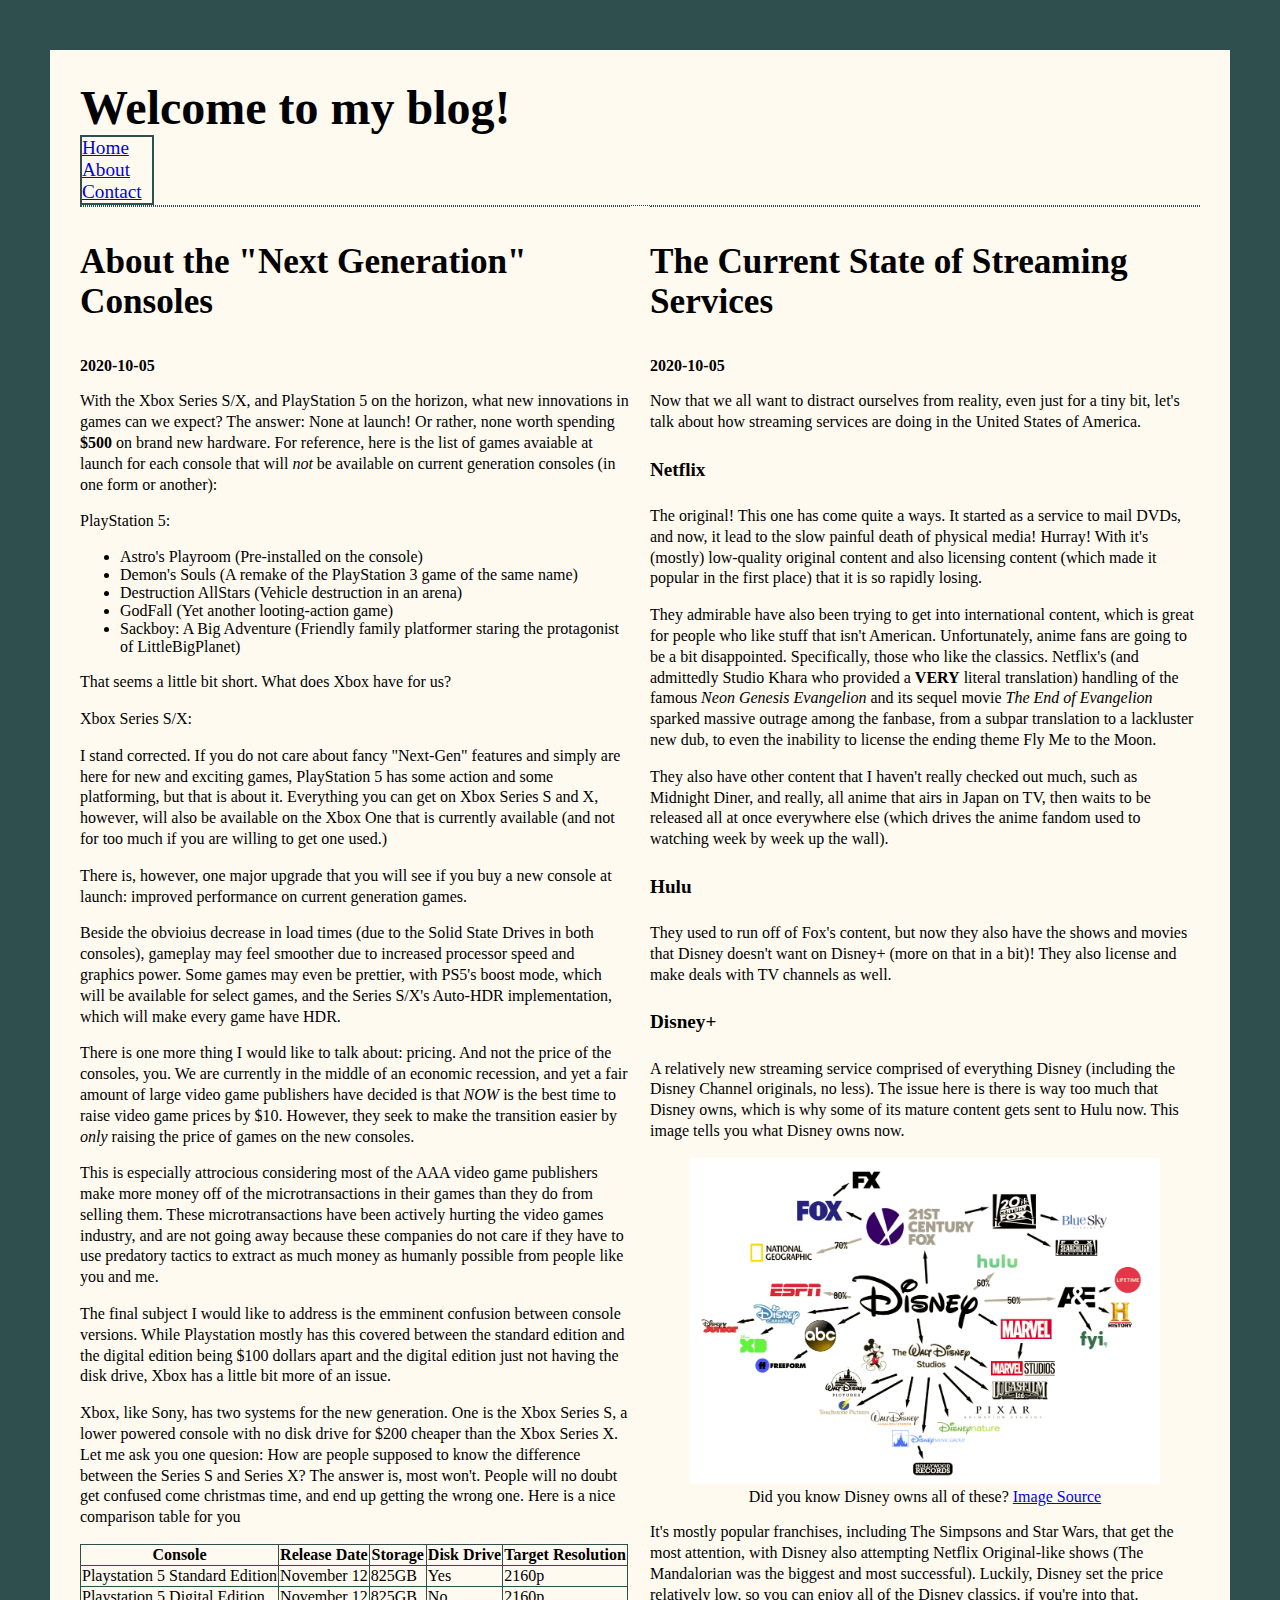
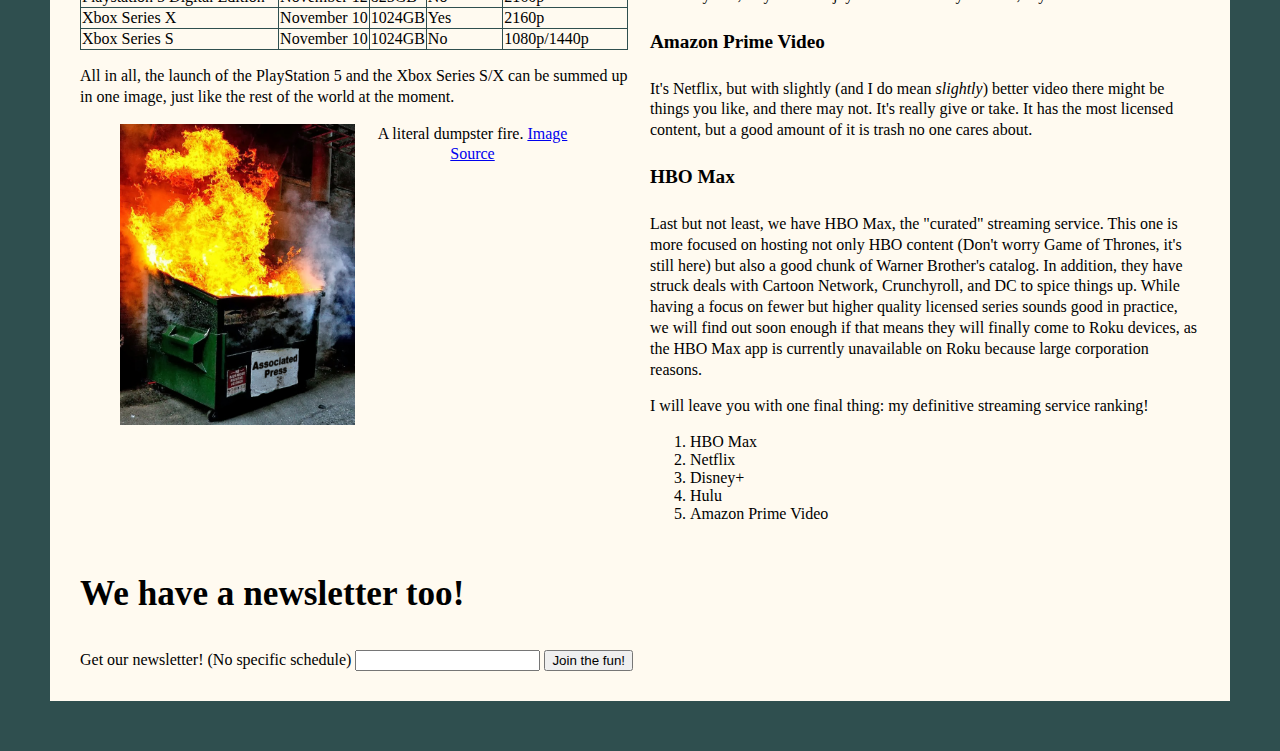
<file: index.html>
<!DOCTYPE html>
<html lang="en">
<head>
    <meta charset="UTF-8">
    <meta name="viewport" content="width=device-width, initial-scale=1.0">
    <meta name="author" content = "Philip Squire">
    <link rel="stylesheet" href="style.css">
    <title>A Simple Tech Blog</title>
</head>

<body>
    <header>
        <h1>Welcome to my blog!</h1>
    </header>
    <nav>
        <a href="index.html">Home</a>
        <a href="about.html">About</a>
        <a href="contact.html">Contact</a>
    </nav>

<section id="blog"> <h6>Here are some cool articles!</h6>
<article id="consoles">
    <h3>About the "Next Generation" Consoles</h3>
    <time>2020-10-05</time>
    
    <p> With the Xbox Series S/X, and PlayStation 5 on the horizon, what new innovations in games can we expect? The answer: None at launch!
    Or rather, none worth spending <strong>$500</strong> on brand new hardware. For reference, here is the list of games avaiable at launch for each console that will <em>not</em> be available on current generation consoles (in one form or another):</p>
    <p> PlayStation 5:</p>
    <ul>
        <li>Astro's Playroom (Pre-installed on the console) </li>
        <li>Demon's Souls (A remake of the PlayStation 3 game of the same name)</li>
        <li>Destruction AllStars (Vehicle destruction in an arena)</li>
        <li>GodFall (Yet another looting-action game)</li>
        <li>Sackboy: A Big Adventure (Friendly family platformer staring the protagonist of LittleBigPlanet)</li>
    </ul>
    <p> That seems a little bit short. What does Xbox have for us?</p> 

    <p>Xbox Series S/X:</p> 
    <ul>

    </ul>
    
    <p>I stand corrected. If you do not care about fancy "Next-Gen" features and simply are here for new and exciting games, PlayStation 5 has some action and some platforming, but that is about it. Everything you can get on Xbox Series S and X, however, will also be available on the Xbox One that is currently available (and not for too much if you are willing to get one used.) </p>

    <p>There is, however, one major upgrade that you will see if you buy a new console at launch: improved performance on current generation games. </p>

    <p>Beside the obvioius decrease in load times (due to the Solid State Drives in both consoles), gameplay may feel smoother due to increased processor speed and graphics power. Some games may even be prettier, with PS5's boost mode, which will be available for select games, and the Series S/X's Auto-HDR implementation, which will make every game have HDR.</p>

    <p>There is one more thing I would like to talk about: pricing. And not the price of the consoles, you. We are currently in the middle of an economic recession, and yet a fair amount of large video game publishers have decided is that <em>NOW</em> is the best time to raise video game prices by $10. However, they seek to make the transition easier by <i>only</i> raising the price of games on the new consoles. </p>

    <p>This is especially attrocious considering most of the AAA video game publishers make more money off of the microtransactions in their games than they do from selling them. These microtransactions have been actively hurting the video games industry, and are not going away because these companies do not care if they have to use predatory tactics to extract as much money as humanly possible from people like you and me.</p>

    <p>The final subject I would like to address is the emminent confusion between console versions. While Playstation mostly has this covered between the standard edition and the digital edition being $100 dollars apart and the digital edition just not having the disk drive, Xbox has a little bit more of an issue.</p>

    <p>Xbox, like Sony, has two systems for the new generation. One is the Xbox Series S, a lower powered console with no disk drive for $200 cheaper than the Xbox Series X. Let me ask you one quesion: How are people supposed to know the difference between the Series S and Series X? The answer is, most won't. People will no doubt get confused come christmas time, and end up getting the wrong one. Here is a nice comparison table for you</p>

    <table>
        <tr>
            <th>Console</th>
            <th>Release Date</th>
            <th>Storage</th>
            <th>Disk Drive</th>
            <th>Target Resolution</th>
        </tr>
        <tr>
            <td>Playstation 5 Standard Edition</td>
            <td>November 12</td>
            <td>825GB</td>
            <td>Yes</td>
            <td>2160p</td>
        </tr>
        <tr>
            <td>Playstation 5 Digital Edition</td>
            <td>November 12</td>
            <td>825GB</td>
            <td>No</td>
            <td>2160p</td>
        </tr>
        <tr>
            <td>Xbox Series X</td>
            <td>November 10</td>
            <td>1024GB</td>
            <td>Yes</td>
            <td>2160p</td>
        </tr>
        <tr>
            <td>Xbox Series S</td>
            <td>November 10</td>
            <td>1024GB</td>
            <td>No</td>
            <td>1080p/1440p</td>
        </tr>
    </table>

    <p>All in all, the launch of the PlayStation 5 and the Xbox Series S/X can be summed up in one image, just like the rest of the world at the moment.</p>

    <figure>
    <img id="dumpster" src="Dumpster-Fire.jpg" alt="A literal dumpster fire.">
    <figcaption> <p>A literal dumpster fire. <a href="https://www.mncorn.org/2014/11/12/a-year-later-the-dumpster-fire-still-burns/">Image Source</a></p></figcaption>
    </figure>
    </article>

    <article id = "Streaming">
    <h3>The Current State of Streaming Services</h3>
    <time>2020-10-05</time>

    <p>Now that we all want to distract ourselves from reality, even just for a tiny bit, let's talk about how streaming services are doing in the United States of America. </p>

    <h4 class="service">Netflix</h4>

    <p>The original! This one has come quite a ways. It started as a service to mail DVDs, and now, it lead to the slow painful death of physical media! Hurray! With it's (mostly) low-quality original content and also licensing content (which made it popular in the first place) that it is so rapidly losing.</p>

    <p>They admirable have also been trying to get into international content, which is great for people who like stuff that isn't American. Unfortunately, anime fans are going to be a bit disappointed. Specifically, those who like the classics. Netflix's (and admittedly Studio Khara who provided a <b>VERY</b> literal translation) handling of the famous <i>Neon Genesis Evangelion</i> and its sequel movie <i>The End of Evangelion</i> sparked massive outrage among the fanbase, from a subpar translation to a lackluster new dub, to even the inability to license the ending theme Fly Me to the Moon.</p>

    <p>They also have other content that I haven't really checked out much, such as Midnight Diner, and really, all anime that airs in Japan on TV, then waits to be released all at once everywhere else (which drives the anime fandom used to watching week by week up the wall).</p>

    <h4 class="service">Hulu</h4>

    <p>They used to run off of Fox's content, but now they also have the shows and movies that Disney doesn't want on Disney+ (more on that in a bit)! They also license and make deals with TV channels as well. </p>

    <h4 class="service">Disney+</h4>

    <p>A relatively new streaming service comprised of everything Disney (including the Disney Channel originals, no less). The issue here is there is way too much that Disney owns, which is why some of its mature content gets sent to Hulu now. This image tells you what Disney owns now. </p>
    <figure>
    <img id="disney" src="disney_property.png" alt="Everything that Disney currently owns">
    <figcaption>Did you know Disney owns all of these? <a href="https://www.reddit.com/r/the_mouse/comments/94dkfe/diagram_of_disneys_properties_after_the_21st/">Image Source</a></figcaption>
    </figure>
    
    <p>It's mostly popular franchises, including The Simpsons and Star Wars, that get the most attention, with Disney also attempting Netflix Original-like shows (The Mandalorian was the biggest and most successful). Luckily, Disney set the price relatively low, so you can enjoy all of the Disney classics, if you're into that.</p>

    <h4 class="service">Amazon Prime Video</h4>
    <p>It's Netflix, but with slightly (and I do mean <em>slightly</em>) better video there might be things you like, and there may not. It's really give or take. It has the most licensed content, but a good amount of it is trash no one cares about.</p>
    
    <h4 class="service">HBO Max</h4>

    <p>Last but not least, we have HBO Max, the "curated" streaming service. This one is more focused on hosting not only HBO content (Don't worry Game of Thrones, it's still here) but also a good chunk of Warner Brother's catalog. In addition, they have struck deals with Cartoon Network, Crunchyroll, and DC to spice things up. While having a focus on fewer but higher quality licensed series sounds good in practice, we will find out soon enough if that means they will finally come to Roku devices, as the HBO Max app is currently unavailable on Roku because large corporation reasons.</p>

    <p>I will leave you with one final thing: my definitive streaming service ranking!</p>

    <ol>
        <li>HBO Max</li>
        <li>Netflix</li>
        <li>Disney+</li>
        <li>Hulu</li>
        <li>Amazon Prime Video</li>

    </ol>

    </article>
</section>
<section id="Newsletter">
    <h3>We have a newsletter too!</h3>
    <form>
        <label id = email>
            Get our newsletter! (No specific schedule)
            <input type="text">
            
        </label>
        <label id = "submit">
            <button>Join the fun!</button>
        </label>
    </form>

</section>

</body>
</html>
</file>
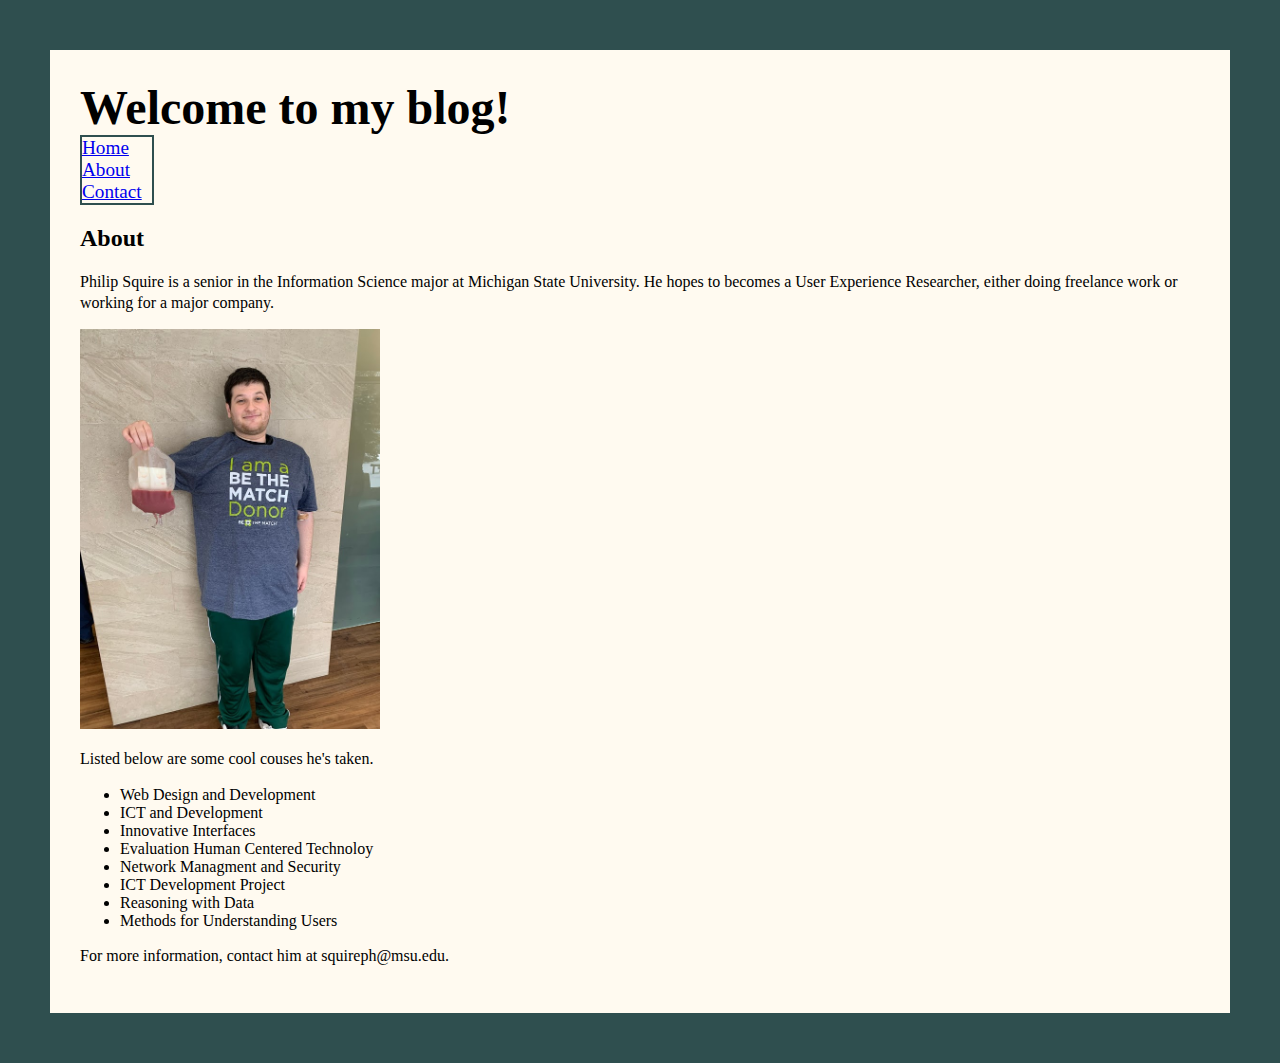
<file: about.html>
<!DOCTYPE html>
<html lang="en">
<head>
    <meta charset="UTF-8">
    <meta name="viewport" content="width=device-width, initial-scale=1.0">
    <meta name="author" content = "Philip Squire">
    <link rel="stylesheet" href="style.css">
    <title>A Simple Tech Blog</title>
</head>

<body>

    <header>
        <h1>Welcome to my blog!</h1>
    </header>
    <nav>
        <a href="index.html">Home</a>
        <a href="about.html">About</a>
        <a href="contact.html">Contact</a>
    </nav>

    <h2>About</h2>

    <p>Philip Squire is a senior in the Information Science major at Michigan State University. He hopes to becomes a User Experience Researcher, either doing freelance work or working for a major company.</p>

    <img src="plasma.JPG" alt="Philip Squire after he donated plasma and stem cells." height="400" width="300">

    <p>Listed below are some cool couses he's taken.</p>
    <ul>
        <li>Web Design and Development</li>
        <li>ICT and Development</li>
        <li>Innovative Interfaces</li>
        <li>Evaluation Human Centered Technoloy</li>
        <li>Network Managment and Security</li>
        <li>ICT Development Project</li>
        <li>Reasoning with Data</li>
        <li>Methods for Understanding Users</li>
    </ul>

    <p>For more information, contact him at squireph@msu.edu.</p>




</body>
</html>
</file>
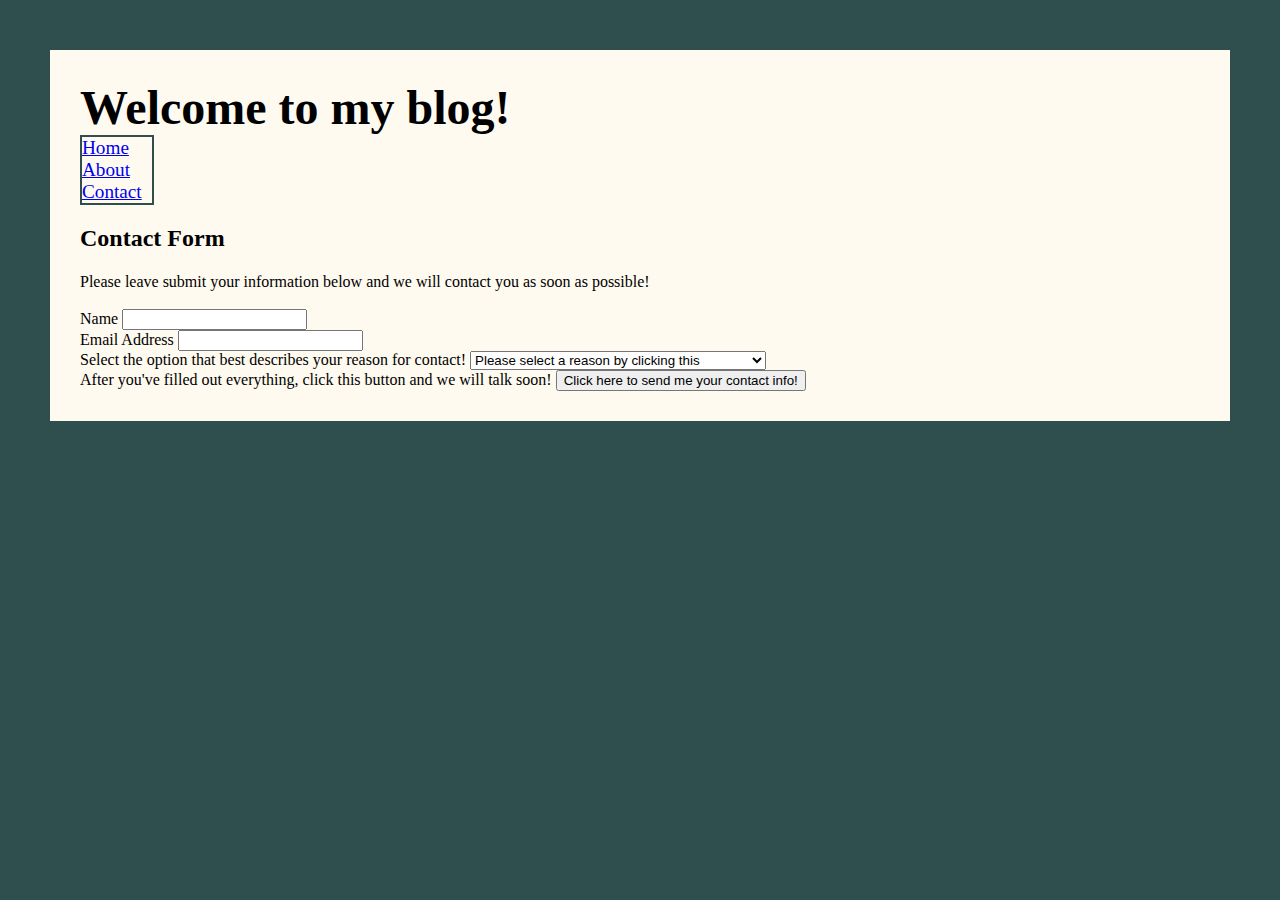
<file: contact.html>
<!DOCTYPE html>
<html lang="en">
    <head>
        <meta charset="UTF-8">
        <meta name="viewport" content="width=device-width, initial-scale=1.0">
        <meta name="author" content = "Philip Squire">
        <link rel="stylesheet" href="style.css">
        <title>A Simple Tech Blog</title>
    </head>
<body>
    <header>
        <h1>Welcome to my blog!</h1>
    </header>
    <nav>
        <a href="index.html">Home</a> 
        <a href="about.html">About</a>
        <a href="contact.html">Contact</a>
    </nav>
    <section id = "ContactForm">
    
    <h2>Contact Form</h2>

    <p>Please leave submit your information below and we will contact you as soon as possible!</p>

    <form>
        <label id = "name">
            Name
            <input type="text">
        </label>
        <br>
        <label id = "Email">
            Email Address
            <input type="text">
        </label>
        <br>
        <label id = "Reason">
            Select the option that best describes your reason for contact!
            <select name="Reason Options" id="reason_list">
                <option value="default">Please select a reason by clicking this</option>
                <option value="contract">I have a job for you!</option>
                <option value="fan">I'm a fan of your blog and want to talk!</option>
                <option value="interview">Could we please set up an interview with you?</option>
            </select>
        </label>
        <br>
        <label id="Submit">
            After you've filled out everything, click this button and we will talk soon!
            <button>Click here to send me your contact info!</button>
        </label>
    </form>




    </section>


</body>
</html>
</file>
<file: style.css>
html{
    background-color: darkslategrey;
}

body {
    background-color: floralwhite;
    font-family: Cambria, Cochin, Georgia, Times, 'Times New Roman', serif;
    margin: 50px;
    padding: 30px;
}

nav{
    font-size: 1.2em;
    position: sticky;
    top: 20px;
    background-color: floralwhite;
    border: 2px solid darkslategray;
    width: 70px;
}

h1{
    font-size: 3em;
    margin: auto;
}


h3{
    font-size: 2.2em;
}


h6{
    display: none;
}

p{
    line-height: 1.3em;
}

article{
    border-top: 1px dotted darkslategray ;
}
article:nth-of-type(1){
    flex: 2;
}
article:nth-of-type(2){
    flex: 2;
    margin-left: 20px;
}

#blog{
    border-top:1px dotted darkslategrey;
    display: flex;
    flex-wrap: wrap;
}

.service{
    font-size: 1.2em;
}

time{
    font-weight: 700;
}

table{
    border-collapse: collapse;
}

table, th, td {
    border: 1px solid darkslategray;
}

#dumpster{
    height: 12.5%;
    width: 50%;
    float: left;
}

#disney{
    height: 25%;
    width: 100%;
}
figcaption{
    text-align: center;
}

@media (max-width: 400px) {
    nav{
        position: static;
    }
}
</file>
